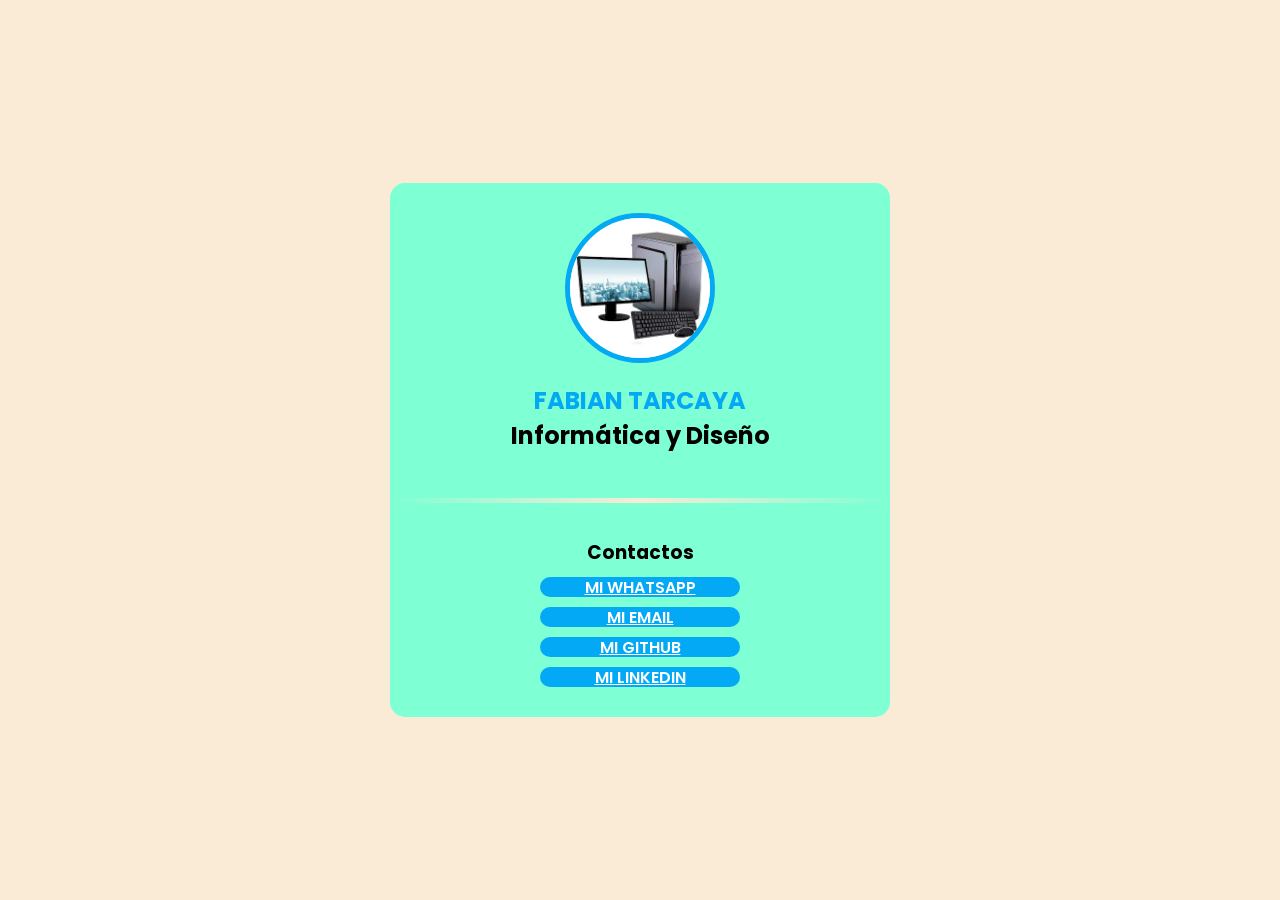
<file: index.html>
<!DOCTYPE html>
<html lang="es">
<head>
    <meta charset="UTF-8">
    <meta name="viewport" content="width=device-width, initial-scale=1.0">
    <link rel="stylesheet" href="tarjeta.css">
    <link rel="stylesheet" href="https://cdnjs.cloudflare.com/ajax/libs/font-awesome/4.7.0/css/font-awesome.css" integrity="sha512-5A8nwdMOWrSz20fDsjczgUidUBR8liPYU+WymTZP1lmY9G6Oc7HlZv156XqnsgNUzTyMefFTcsFH/tnJE/+xBg==" crossorigin="anonymous" referrerpolicy="no-referrer">
    <title>Tarjeta Presentación</title>
</head>
<body>
    <div class="cuerpotarjeta">
        <header>
            <img src="unnamed (9).jpg" alt="">
            <h1><div class="nombre">FABIAN TARCAYA</div></h1>
            <h2 class="perfil">Informática y Diseño</h2>
        </header>
        <hr>
        <section class="contenido">
            <h3 class="contactos">Contactos</h3>
            <a href="https://wa.me/5492657617623"target="_blank"><div class="boton">MI WHATSAPP</div></a>
            <a href="mailto:crear3d.vm@gmail.com"target="_blank"><div class="boton">MI EMAIL</div></a>
            <a href="https://github.com/mepafa123"target="_blank"><div class="boton">MI GITHUB</div></a>
            <a href="https://www.linkedin.com/in/fabian-tarcaya-informatica-dise%C3%B1o/"target="_blank"><div class="boton">MI LINKEDIN</div></a>
        </section>
    </div>
</body>
</html>
</file>
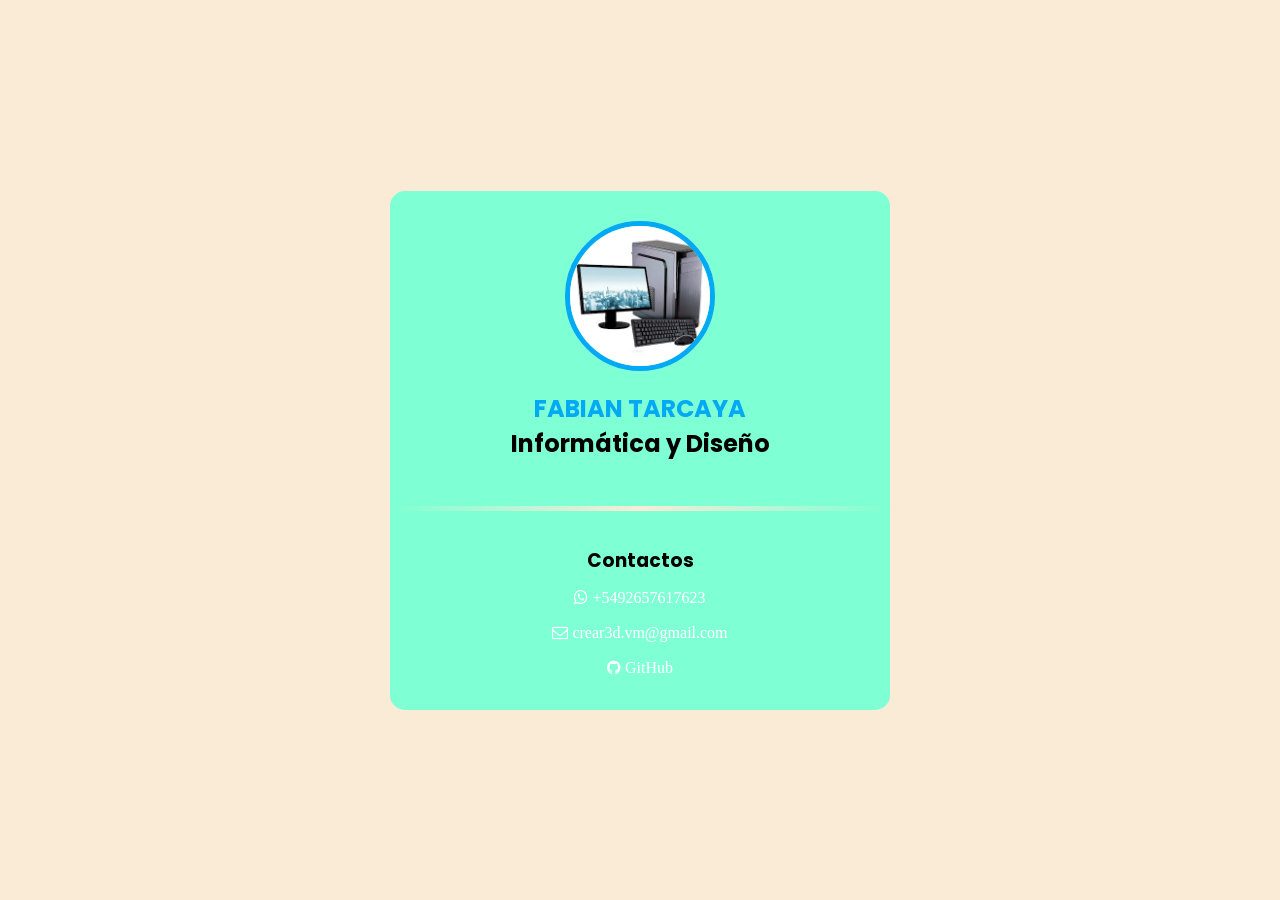
<file: tarjeta.html>
<!DOCTYPE html>
<html lang="es">
<head>
    <meta charset="UTF-8">
    <meta name="viewport" content="width=device-width, initial-scale=1.0">
    <link rel="stylesheet" href="tarjeta.css">
    <link rel="stylesheet" href="https://cdnjs.cloudflare.com/ajax/libs/font-awesome/4.7.0/css/font-awesome.css" integrity="sha512-5A8nwdMOWrSz20fDsjczgUidUBR8liPYU+WymTZP1lmY9G6Oc7HlZv156XqnsgNUzTyMefFTcsFH/tnJE/+xBg==" crossorigin="anonymous" referrerpolicy="no-referrer">
    <title>Tarjeta Presentación</title>
</head>
<body>
    <div class="cuerpotarjeta">
        <header>
            <img src="unnamed (9).jpg" alt="">
            <h1><div class="nombre">FABIAN TARCAYA</div></h1>
            <h2 class="perfil">Informática y Diseño</h2>
        </header>
        <hr>
        <section class="contenido">
            <h3 class="contactos">Contactos</h3>
            <a href="https://wa.me/"target="_blank"><i class="fa fa-whatsapp" aria-hidden="true"> +5492657617623 </i></a>
            <a href="mailto:crear3d.vm@gmail.com"target="_blank"><i class="fa fa-envelope-o" aria-hidden="true"> crear3d.vm@gmail.com</i></a>
            <a href="https://github.com/mepafa123"target="_blank"><i class="fa fa-github" aria-hidden="true"> GitHub </i></a>
        </section>
    </div>
</body>
</html>
</file>
<file: tarjeta.css>
@import url("https://fonts.googleapis.com/css?family=Poppins:200,300,400,500,600,700,800,900&display=swap");

*{
    margin: 0;
    padding: 0;
    box-sizing: border-box;
}

body {
    display: flex;
    justify-content: center;
    align-items: center; /* Centra la tarjeta verticalmente si sobra espacio */
    background-color: antiquewhite;
    font-family: Poppins, sans-serif;
    width: 100%;
    min-height: 100vh; /* Se adapta al 100% de la altura de cualquier pantalla */
    padding: 20px 0; /* Espacio extra para que no pegue a los bordes en móviles */
}

.cuerpotarjeta {
    position: relative; /* Cambiado de absolute a relative */
    width: 90%;
    max-width: 500px; /* Evita que en PC se vea gigante */
    min-height: auto; /* Deja que el contenido defina la altura */
    display: flex;
    flex-direction: column;
    background: aquamarine;
    border-radius: 15px; /* Opcional: queda mejor en móviles */
    overflow: hidden;
}

header {
    display: flex;
    padding: 30px 15px;
    flex-direction: column;
    justify-content: center;
    align-items: center;
    width: 100%;
}

img {
    width: 150px;
    height: 150px;
    border-radius: 50%;
    object-fit: cover;
    border: solid 5px #03a9f4;
}

h1 {
    padding-top: 20px;
    color: #03a9f4;
    text-align: center;
    font-size: 1.5rem; /* Tamaño ajustable */
}

hr {
    border: 0;
    height: 5px;
    background: linear-gradient(to right, transparent, antiquewhite, transparent);
    margin: 15px 0;
}
.contactos{
    margin-bottom: 10px;
}
section, .contenido {
    font-weight: 600;
    width: 100%;
    display: flex;
    flex-direction: column;
    justify-content: center;
    align-items: center;
    padding: 20px 30px; /* Mucho más equilibrado para móviles */
}
.boton {
    background-color: #03a9f4;
    color: white;
    border-radius: 80px;
    width: 200px;
    height: 20px;
    display: flex;
    justify-content: center;
    align-items: center;
    cursor: pointer;
    transition: transform 0.3s ease, background-color 0.3s ease, box-shadow 0.3s ease;
}
.boton:hover {
    background-color: #0288d1; /* Se oscurece un poco el azul */
    transform: scale(1.05);    /* Se agranda un 5% */
    box-shadow: 0px 10px 20px rgba(0, 0, 0, 0.2); /* Agrega una sombra para dar profundidad */
}
a{
    color: #fff;
    font-family: Poppins, sans-serif;
    margin-bottom: 10px;
}
@media (max-width: 480px) {
    section, .contenido {
        padding: 15px 20px; /* Menos espacio lateral en pantallas muy angostas */
        font-size: 14px; /* Ajusta el texto para que no desborde */
    }
    
    img {
        width: 120px; /* Imagen un poco más pequeña */
        height: 120px;
    }
}

/* Si el teléfono se pone en horizontal (poca altura) */
@media (max-height: 500px) {
    body {
        align-items: flex-start; /* Permite scroll si la pantalla es muy bajita */
    }
}
</file>
